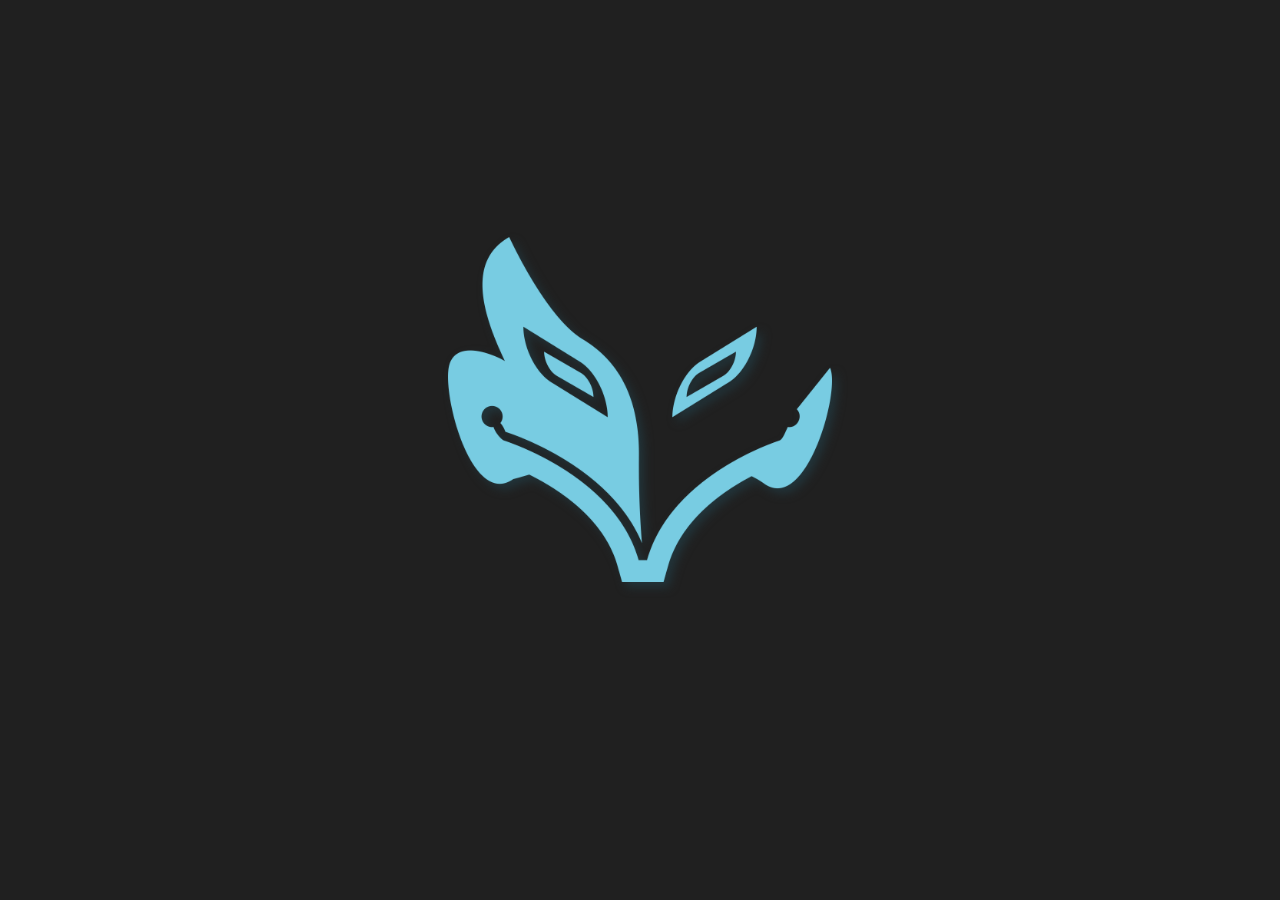
<file: index.html>
<!DOCTYPE html>
<html>
<head>
    <meta charset='utf-8'>
    <meta http-equiv='X-UA-Compatible' content='IE=edge'>
    <title>Semar Tech</title>
    <meta name='viewport' content='width=device-width, initial-scale=1'>
    <link rel='stylesheet' type='text/css' media='screen' href='assets/css/main.css'>
    <script src="https://ajax.googleapis.com/ajax/libs/jquery/3.4.1/jquery.min.js"></script>
    
</head>
<body>
    <section id="screen">
        <img src="assets/img/1.1.png" alt="logo-semar-tech" class="logo"/>
        <div class="progress">
                <div class="progress-container">
                  <label>   U</label>
                  <label>   N</label>
                  <label>   D</label>
                  <label>   E</label>
                  <label>   R</label>
                  <label>   </label>
                  <label>   C</label>
                  <label>   O</label>
                  <label>   N</label>
                  <label>   S</label>
                  <label>   T</label>
                  <label>   R</label>
                  <label>   U</label>
                  <label>   C</label>
                  <label>   T</label>
                  <label>   I</label>
                  <label>   O</label>
                  <label>   N</label>
                </div>
              </div>

    </section>
    <script src='assets/js/main.js'></script>
</body>
</html>
</file>
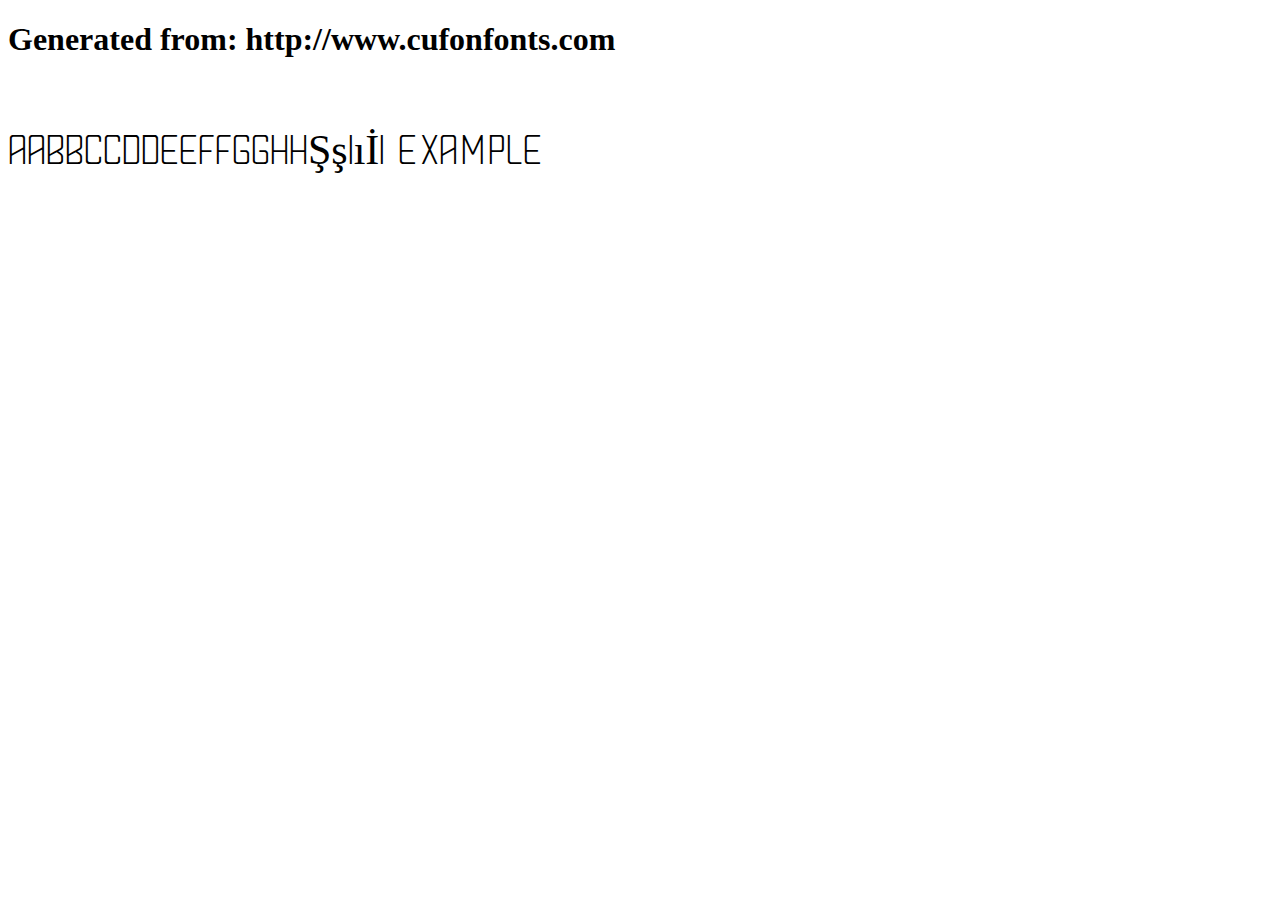
<file: assets/font/example.html>
<!DOCTYPE html>
<html xmlns="http://www.w3.org/1999/xhtml">
<head>
    <meta http-equiv="Content-Type" content="text/html; charset=utf-8"/>
    <link rel="stylesheet" type="text/css"
          href="style.css"/>
</head>

<body>

<h1>Generated from: http://www.cufonfonts.com</h1><br/>
<h1 style="font-family:'Blern Regular';font-weight:normal;font-size:42px">AaBbCcDdEeFfGgHhŞşIıİi Example</h1>


</body>
</html>
</file>
<file: assets/css/main.css>
html,body{height:100%;margin:0;padding:0}
@font-face {
    font-family: 'Blern Regular';
    font-style: normal;
    font-weight: normal;
    src: local('Blern Regular'), url('../font/Blern\ regular.woff') format('woff');
    }
#screen {
    display: flex;
    align-items: center;
    height: 100%;
    justify-content: center;
    background: #202020;
    flex-direction: column;
}
#screen > .logo{
    width: 30vw;
    filter: drop-shadow(5px 5px 5px #21343a);
}
label {
    font-family: 'Blern Regular';
    color: #78cce2;
    font-weight: bolder;
    text-shadow: 5px 5px 5px #21343a;
    font-size: 4vw;
    margin-bottom: 0px;
}

.progress {
    height: auto;
    width: 100%;
    margin-top: 30px;
}
  
  .progress-container {
    width: calc(100% - 200px);
    color: #FFF;
    padding: 0 100px;
    text-align: center;
  }
  
  .progress-container label {
    font-size: 4vw;
    opacity: 0;
    display:inline-block;
  }
  
  @keyframes anim {
    0% {
      opacity: 0;
      transform: translateX(-300px);
    }
    33% {
      opacity: 1;
      transform: translateX(0px);
    }
    66% {
      opacity: 1;
      transform: translateX(0px);
    }
    100% {
      opacity: 0;
      transform: translateX(300px);
    }
  }
  
  @-webkit-keyframes anim {
    0% {
      opacity: 0;
      -webkit-transform: translateX(-300px);
    }
    33% {
      opacity: 1;
      -webkit-transform: translateX(0px);
    }
    66% {
      opacity: 1;
      -webkit-transform: translateX(0px);
    }
    100% {
      opacity: 0;
      -webkit-transform: translateX(300px);
    }
  }
</file>
<file: assets/font/style.css>
/* #### Generated By: http://www.cufonfonts.com #### */

@font-face {
font-family: 'Blern Regular';
font-style: normal;
font-weight: normal;
src: local('Blern Regular'), url('Blern regular.woff') format('woff');
}
</file>
